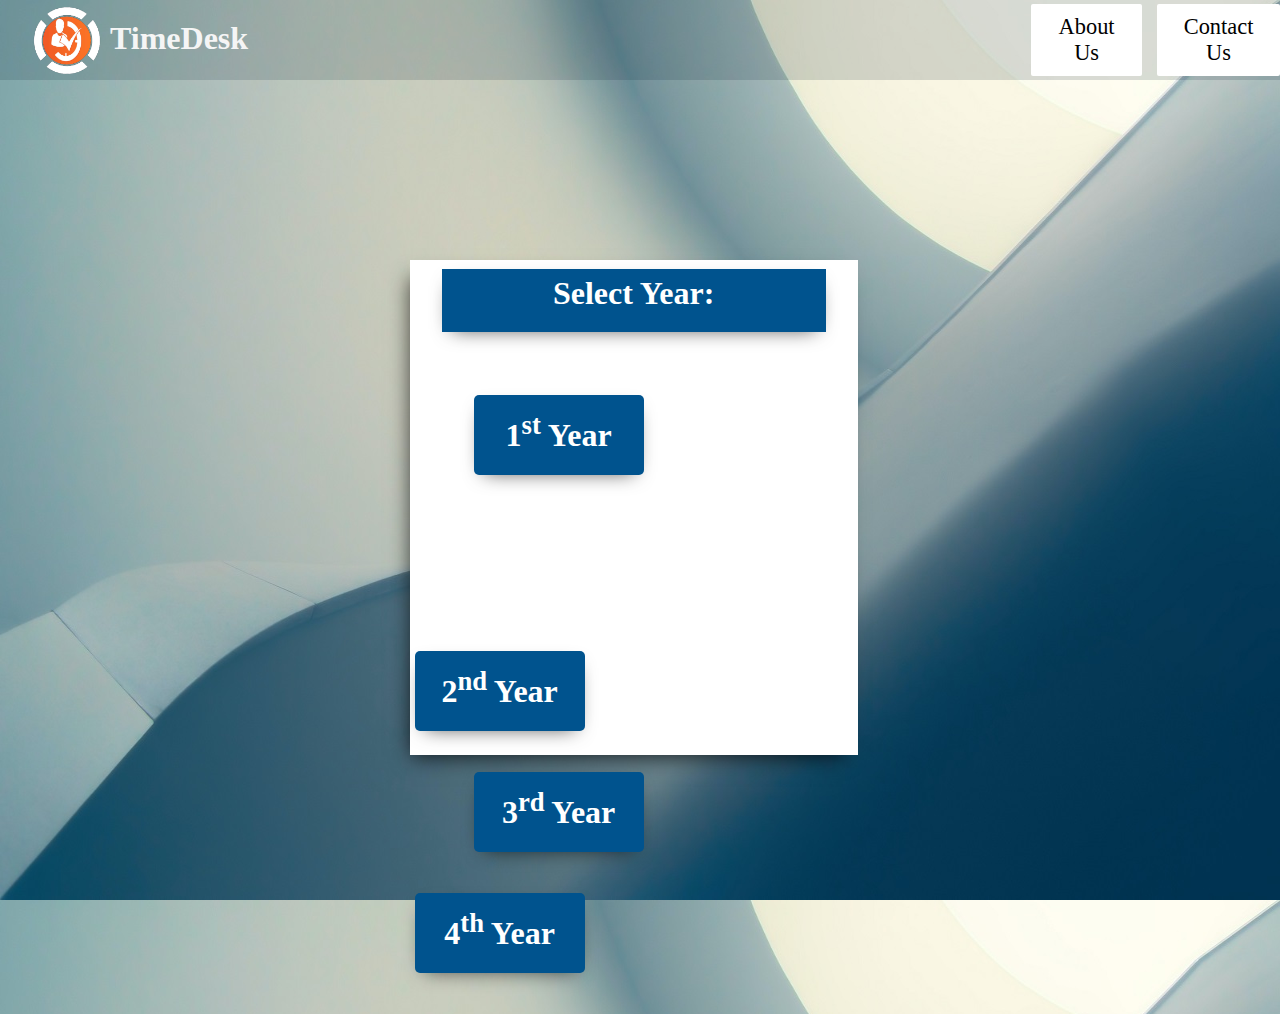
<file: index.html>
<!DOCTYPE html>
<html lang="en">

<head>
    <meta charset="UTF-8">
    <meta http-equiv="X-UA-Compatible" content="IE=edge">
    <meta name="viewport" content="width=device-width, initial-scale=1.0">
    <title>Document</title>
    <link rel="stylesheet" href="style1.css">
</head>

<body>
    <!-- Navbar starts here -->
    <div class="navbar">
        <div class="heading-logo">
            <img src="logo_MPR.png" alt="" width="70" height="70">
            <h1> TimeDesk</h1>
        </div>
        <div class="navtabs">
            <a href="" class="navbtn">About Us</a>
            <a href="" class="navbtn">Contact Us</a>
        </div>
    </div>
    <!-- Navbar ends here -->
    <home>
        <div class="box">
            <div class="year">
                <h3>Select Year:</h3>
            </div>
            <div class="yearalpha">
                <a href="index2.html">
                    <div class="container" id="c1">
                        <h3>1<sup>st</sup> Year</h3>
                    </div>
                </a>
                <a href="index2.html">
                    <div class="container" id="c2">
                        <h3>2<sup>nd</sup> Year</h3>
                    </div>
                </a>
                <a href="index2.html">
                    <div class="container" id="c3">
                        <h3>3<sup>rd</sup> Year</h3>
                    </div>
                </a>

                <a href="index2.html">
                    <div class="container" id="c4">
                        <h3>4<sup>th</sup> Year</h3>
                    </div>
                </a>

            </div>
        </div>
    </home>
</body>

</html>
</file>
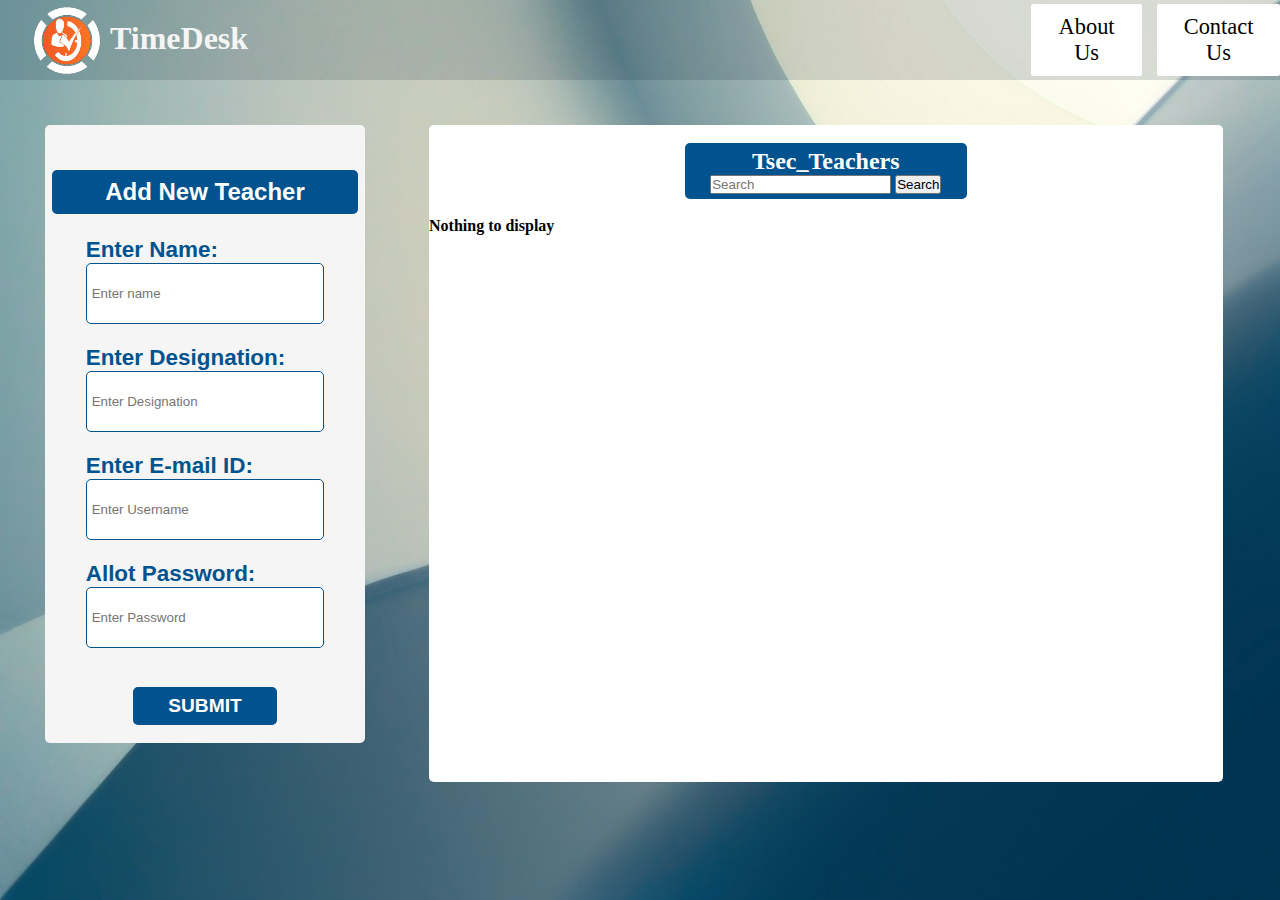
<file: index2.html>
<!DOCTYPE html>
<html lang="en">
<head>
    <meta charset="UTF-8">
    <meta http-equiv="X-UA-Compatible" content="IE=edge">
    <meta name="viewport" content="width=device-width, initial-scale=1.0">
    <title>Document</title>
    <link href="https://cdn.jsdelivr.net/npm/bootstrap@5.2.0/dist/css/bootstrap.min.css" rel="stylesheet"
        integrity="sha384-gH2yIJqKdNHPEq0n4Mqa/HGKIhSkIHeL5AyhkYV8i59U5AR6csBvApHHNl/vI1Bx" crossorigin="anonymous">
    <link rel="stylesheet" href="style2.css">
</head>
<body>
    <!-- Navbar starts here -->
    <div class="navbar">
        <div class="heading-logo">
            <img src="logo_MPR.png" alt="" width="70" height="70">
            <h1> TimeDesk</h1>
        </div>
        <div class="navtabs">
            <a href="" class="navbtn">About Us</a>
            <a href="" class="navbtn">Contact Us</a>
        </div>
    </div>
    <!-- Navbar ends here -->
    <!-- Main page starts here -->
        <div class="main-page">
            <div class="add-new-student">
                <div class="heading">
                    <h2>Add New Teacher</h2>
                </div>
                <div class="form">
                    <div class="hform-box" id="last-form-box">
                        <h3>Enter Name:</h3>
                        <input type="text" id="addTxt1" placeholder="Enter name" required name="teacher_name">
                    </div>
                    <div class="hform-box" id="last-form-box">
                        <h3>Enter Designation:</h3>
                        <input type="text" id="addTxt2" placeholder="Enter Designation" required name="teacher_designation">
                    </div>
                    <div class="hform-box" id="last-form-box">
                        <h3>Enter E-mail ID:</h3>
                        <input type="email" id="addTxt3" placeholder="Enter Username" required name="teacher_emailid">
                    </div>
                    <div class="hform-box" id="last-form-box">
                        <h3>Allot Password:</h3>
                        <input type="text" id="addTxt4" placeholder="Enter Password" required name="teacher_emailid">
                    </div>
                    <div class="submit-form-box">
                        <button id="submit-btn">SUBMIT</button>
                    </div>
                </div>
          </div>
          <div class="display">
            <div class="text">
                <h2>Tsec_Teachers</h2>
                <form class="d-flex" role="search">
                    <input class="form-control me-2" type="search" id="searchTxt" placeholder="Search" aria-label="Search">
                    <button class="btn btn-primary" type="submit">Search</button>
                </form>
            </div>
            <div id="notes" class="row container-fluid">
          </div>
          </div>
        </div>
        <!-- Main page ends here -->
        <script src="https://cdn.jsdelivr.net/npm/@popperjs/core@2.10.2/dist/umd/popper.min.js"
        integrity="sha384-7+zCNj/IqJ95wo16oMtfsKbZ9ccEh31eOz1HGyDuCQ6wgnyJNSYdrPa03rtR1zdB"
        crossorigin="anonymous"></script>
    <script src="https://cdn.jsdelivr.net/npm/bootstrap@5.1.3/dist/js/bootstrap.min.js"
        integrity="sha384-QJHtvGhmr9XOIpI6YVutG+2QOK9T+ZnN4kzFN1RtK3zEFEIsxhlmWl5/YESvpZ13"
        crossorigin="anonymous"></script>
        <script src="script2.js"></script>
</body>
</html>
</file>
<file: style1.css>
*{
    padding: 0;
    margin: 0;
    text-decoration: none;
}
body{
    background-image: url(background.jpg);
    background-size: 100vw 100vh;
}
/* Navbar starts here */
.navbar{
    display: flex;
    background-color: #03192d26;
    color: whitesmoke;
   align-items: center;
    height: 80px;
    justify-content: center;
}
.heading-logo{
    display: flex;
    margin-left: 2.5%;
}
.heading-logo h1{
    font-family:Georgia, 'Times New Roman', Times, serif;
    margin-left: 8px;
    margin-top: 7%;
}
.navtabs{
    display: flex;
    margin-left: 60vw;
    align-items: center;
    text-align: center;
    justify-content: center;
}
.navtabs a{
    font-size: 1.4rem;
   margin-left: 15px;
    text-decoration: none;
    color: black;
    background-color: white;
    padding-top: 10px;
    padding-bottom: 10px;
    padding-left: 18px;
    padding-right: 18px;
}
.navbtn{
    border-radius: 2px; 
}
/* Navbar ends here */
.box{
    background-color: #fff;
    width: 35vw;
    height: 55vh;
    margin-left: 32vw;
    margin-top: 20vh;
    box-shadow: -7px 10px 20px -8px rgba(0,0,0,0.75);  
}
.year{
    margin-left: 2.5vw;
    margin-top: 1vh;
    width: 30vw;
    height: 7vh;
    background-color: #00538e;
    color: white;
    position: absolute;
    box-shadow: 0px 7px 20px -10px rgba(0,0,0,0.75);
}
.year h3{
    font-size: 2rem;
    text-align: center;
    padding-top: 6px;
}
.yearalpha{
    display: flex;
    flex-wrap: wrap;
}
.container{
    margin: 41px 40px;
    background-color: #00538e;
    width: 170px;
    height: 80px;
    border-radius: 5px;
    box-shadow: 0px 7px 20px -10px rgba(0,0,0,0.75);
}
.container h3{
    font-size: 2rem;
    text-align: center;
    color: white;
    padding-top: 15px;
}
#c1{
    margin-left: 5vw;
    margin-top: 15vh;
}
#c2{
    margin-left: 5px;
    margin-top: 15vh;
}
#c3{
    margin-left: 5vw;
    margin-top: 0px;
}
#c4{
    margin-left: 5px;
    margin-top: 0px;
}
</file>
<file: style2.css>
*{
    margin: 0;
    padding: 0;
}
body{
    background-image: url(background.jpg);
    background-size: 100vw 100vh;
}
/* Navbar starts here */
.navbar{
    display: flex;
    background-color: #03192d26;
    color: whitesmoke;
   align-items: center;
    height: 80px;
    justify-content: center;
}
.heading-logo{
    display: flex;
    margin-left: 2.5%;
}
.heading-logo h1{
    font-family:Georgia, 'Times New Roman', Times, serif;
    margin-left: 8px;
    margin-top: 7%;
}
.navtabs{
    display: flex;
    margin-left: 60vw;
    align-items: center;
    text-align: center;
    justify-content: center;
}
.navtabs a{
    font-size: 1.4rem;
   margin-left: 15px;
    text-decoration: none;
    color: black;
    background-color: white;
    padding-top: 10px;
    padding-bottom: 10px;
    padding-left: 18px;
    padding-right: 18px;
}
.navbtn{
    border-radius: 2px; 
}
/* Navbar ends here */
/* Main page starts here */
.main-page{
    display: flex;
}
.add-new-student{
    margin-top:5vh;
    margin-left: 5vh;
    margin-bottom: 5vh;
    width: 25vw;
    /* height: 78vh; */
    display: flex;
    align-items: center;
    flex-direction: column;
    border-color: whitesmoke;
    border-radius: 5px;
    background-color: whitesmoke;
    
    /*box-shadow: 5px 5px  5px 5px black;*/
}
.add-new-student h2{
    background-color: #00538e;
    color: white;
    font-weight: bold;
    align-items: center;
    padding: 8px;
    border-radius: 5px;
}
.add-new-student h3{
    color: #00538e;
}
.heading{
    align-items: center;
    background-color: white;
    width: 306px;
    margin-top:5vh;
    /*margin-left: 2vw;*/
    text-align: center;
    border-radius: 15px;
    color: #00538e;
    margin-bottom: 2.5vh;
    font-family:'Gill Sans', 'Gill Sans MT', Calibri, 'Trebuchet MS', sans-serif;
}
.hform-box{
    height: 10vh;
    color: white;
    font-family:'Gill Sans', 'Gill Sans MT', Calibri, 'Trebuchet MS', sans-serif;
    /*margin-left: 2.9vw;*/
    font-size: 1.2rem;
}
.hform-box input{
    width: 17em;
    height: 5.5vh;
    padding: 5px;
    align-items: center;
    border-radius: 5px;
    border: 1px solid #00538e;
}
#last-form-box{
    margin-bottom: 2vh;
}
.submit-form-box{
    align-items: center;
    text-align: center;
}
#submit-btn{
    align-items: center;
    margin-bottom: 2vh;
    margin-top: 2vh;
    width: 9rem;
    padding:8px;
    font-family:'Gill Sans', 'Gill Sans MT', Calibri, 'Trebuchet MS', sans-serif;
    color: white;
    font-weight: bold;
    border: none;
    font-size: 1.2rem;
    border-radius: 5px;
    background-color: #00538e;
}
#submit-btn:hover{
    cursor: pointer;
}
/* Main page ends here */
.display{
    margin-top: 5vh;
    height: 73vh;
    width: 62vw;
    background-color: white;
    margin-left: 5vw;
    border-radius: 5px;
    /* display: flex; */
    overflow-y: auto;
    overflow-x: hidden;
}
::-webkit-scrollbar {
    width: 7px;
}
/* Track */
::-webkit-scrollbar-track {
    background: #f1f1f1; 
}
   
  /* Handle */
::-webkit-scrollbar-thumb {
    background: #888; 
}
  
  /* Handle on hover */
::-webkit-scrollbar-thumb:hover {
    background: #555; 
}
.notecard{
    color: black;
    border-radius: 15px;
    border: 2px solid black;
}
.row{
    --bs-gutter-x: -2.5rem;
}
.text{
    background-color: #00538e;
    color: white;
    font-weight: bold;
    align-items: center;
    text-align: center;
    padding: 5px;
    border-radius: 5px;
    margin: 2vh 20vw;
}
/* width */
.notes::-webkit-scrollbar {
    width: 100px;
  }
  
  /* Track */
.notes::-webkit-scrollbar-track {
    background: #f1f1f1; 
  }
   
  /* Handle */
.notes::-webkit-scrollbar-thumb {
    background: #888; 
  }
  
  /* Handle on hover */
.notes::-webkit-scrollbar-thumb:hover {
    background: #555; 
  }
</file>
